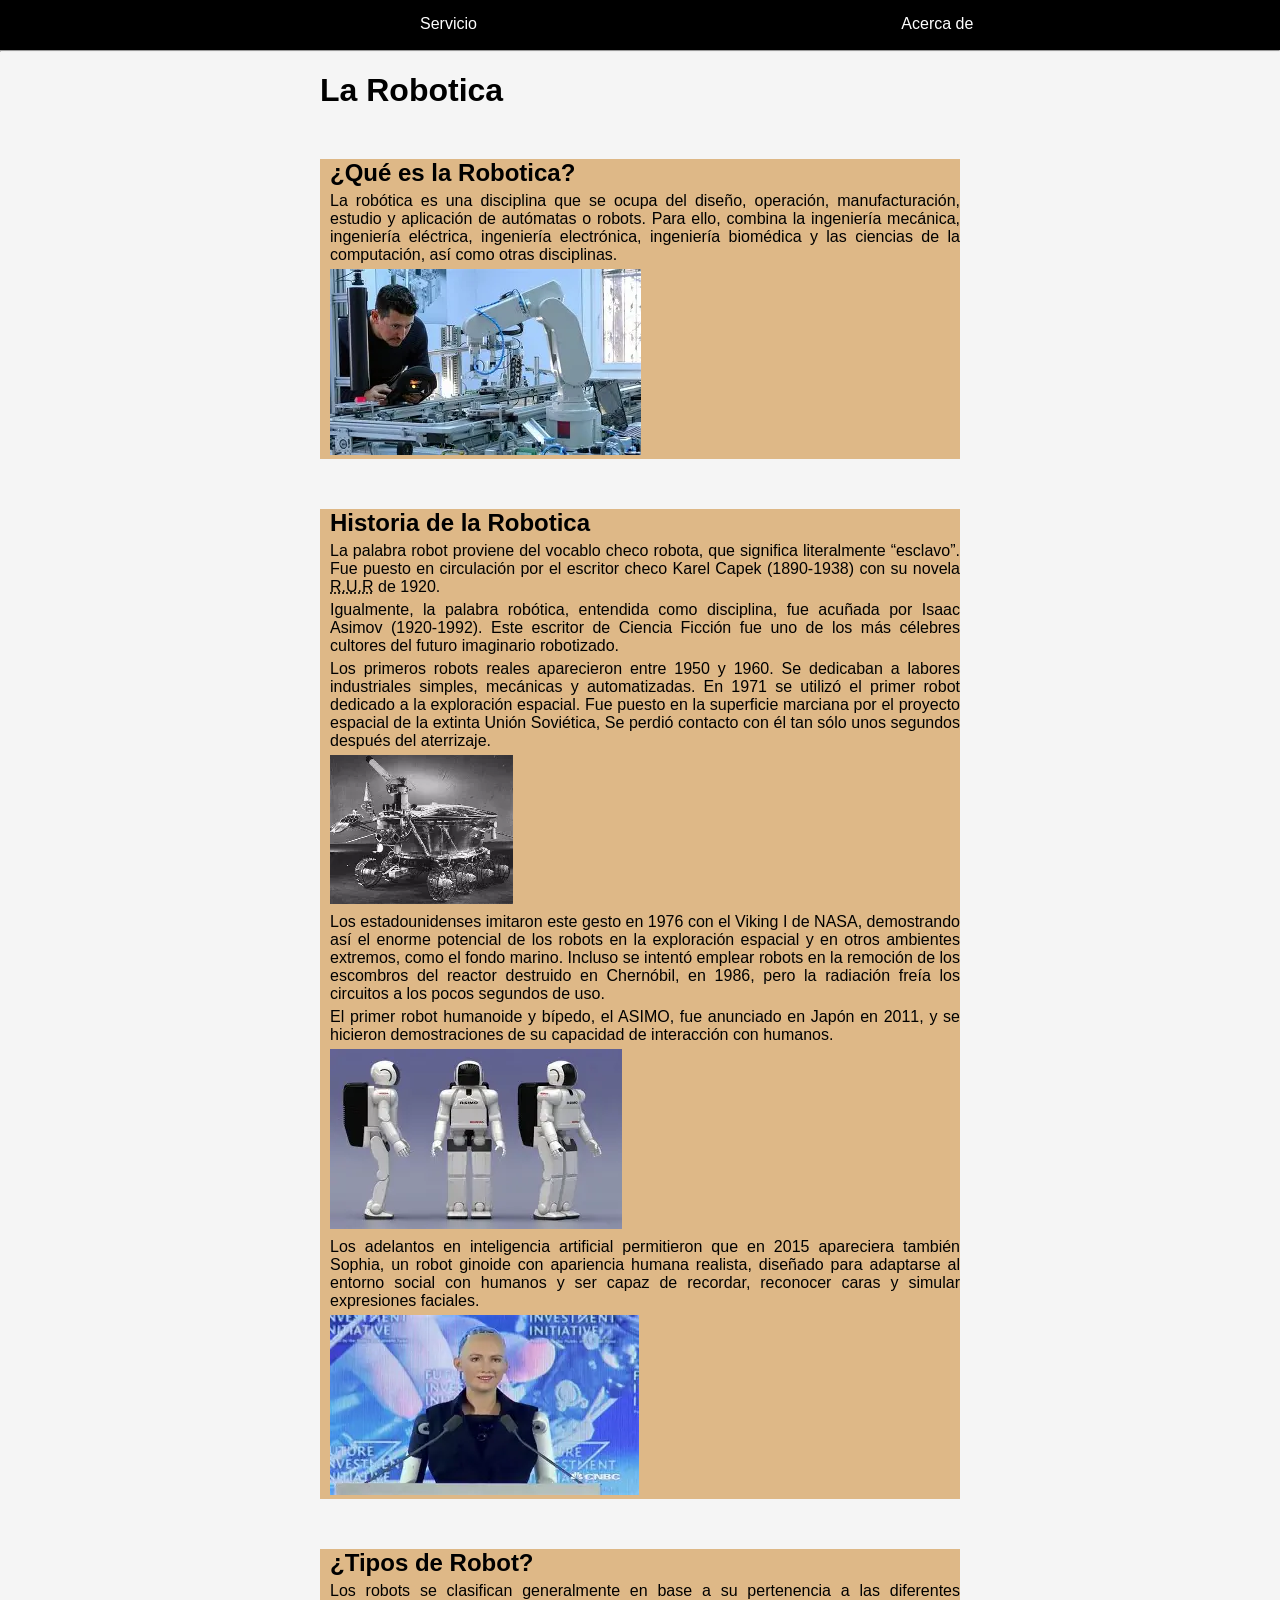
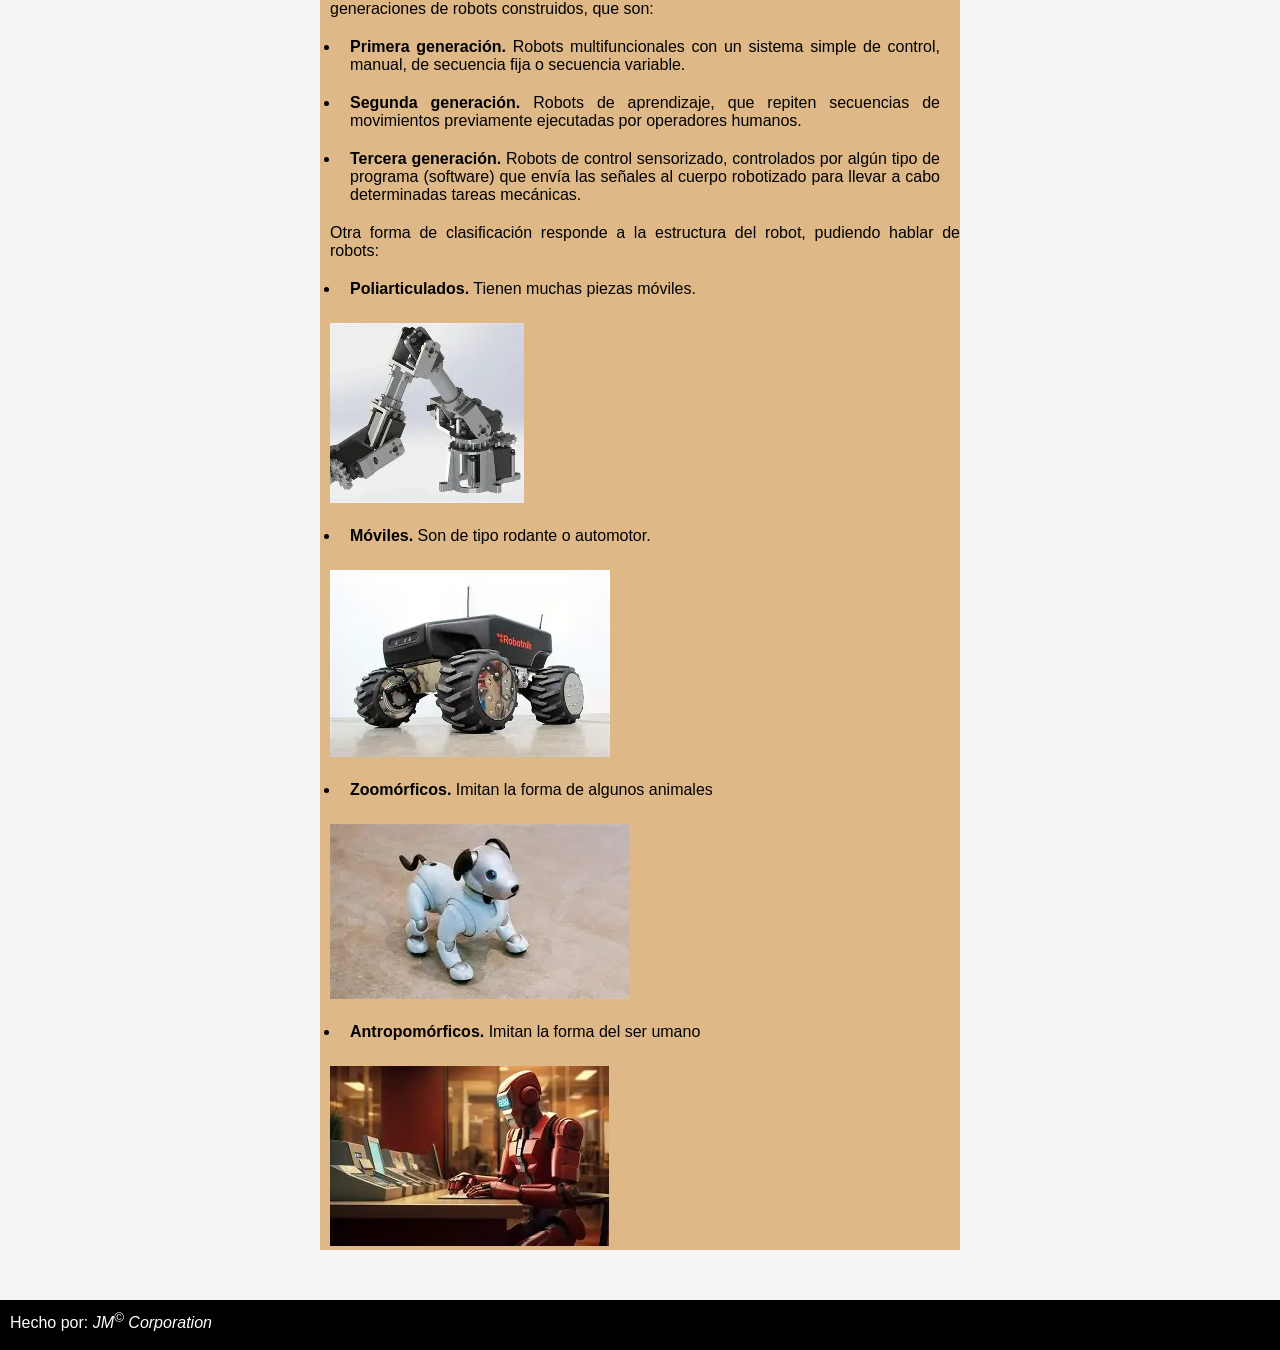
<file: index.html>
<!DOCTYPE html>
<html lang="es">
<head>
    <meta charset="UTF-8">
    <meta name="viewport" content="width=device-width, initial-scale=1.0">
    <link rel="stylesheet" href="styles.css">
    <title> La Robotica</title>
</head>
<body>

    <header>
        <nav>
          <ul>
          <li><a href="services.html">Servicio</a></li>
       
          <li><a href="about.html">Acerca de</a></li>
          </ul>
        </nav>
    </header>
    <hr>
    <h1>La Robotica</h1>
    <main>
        <section>
            <article>
                <h2>¿Qué es la Robotica?</h2>
                <p>La robótica es una disciplina que se ocupa del diseño, operación, manufacturación, estudio y aplicación de autómatas o robots. Para ello, combina la ingeniería mecánica, ingeniería eléctrica, ingeniería electrónica, ingeniería biomédica y las ciencias de la computación, así como otras disciplinas.</p>
                <img src="img/Robotica.webp" alt="Imagen de Robotica">
            </article>
            <article>
                <h2>Historia de la Robotica</h2>
                <p>La palabra robot proviene del vocablo checo robota, que significa literalmente “esclavo”. Fue puesto en circulación por el escritor checo Karel Capek (1890-1938) con su novela <abbr title="Robots Universales Rossum">R.U.R</abbr> de 1920.</p>
                <p>Igualmente, la palabra robótica, entendida como disciplina, fue acuñada por Isaac Asimov (1920-1992). Este escritor de Ciencia Ficción fue uno de los más célebres cultores del futuro imaginario robotizado.</p>
                <p>Los primeros robots reales aparecieron entre 1950 y 1960. Se dedicaban a labores industriales simples, mecánicas y automatizadas. En 1971 se utilizó el primer robot dedicado a la exploración espacial. Fue puesto en la superficie marciana por el proyecto espacial de la extinta Unión Soviética, Se perdió contacto con él tan sólo unos segundos después del aterrizaje.</p>
                <img src="img/Sovietico.webp" alt="IMagen del primer robot del espacio">
                <p>Los estadounidenses imitaron este gesto en 1976 con el Viking I de NASA, demostrando así el enorme potencial de los robots en la exploración espacial y en otros ambientes extremos, como el fondo marino. Incluso se intentó emplear robots en la remoción de los escombros del reactor destruido en Chernóbil, en 1986, pero la radiación freía los circuitos a los pocos segundos de uso.</p>
                <p>El primer robot humanoide y bípedo, el ASIMO, fue anunciado en Japón en 2011, y se hicieron demostraciones de su capacidad de interacción con humanos.</p>
                <img src="img/ASIMO.webp" alt="Imagen del Robot ASIMO">
                <p>Los adelantos en inteligencia artificial permitieron que en 2015 apareciera también Sophia, un robot ginoide con apariencia humana realista, diseñado para adaptarse al entorno social con humanos y ser capaz de recordar, reconocer caras y simular expresiones faciales.</p>
                <img src="img/sophia.webp" alt="Imagen de un robot humanoide llamada Sophia">
            </article>
            <article>
                <h2>¿Tipos de Robot?</h2>
                <p>Los robots se clasifican generalmente en base a su pertenencia a las diferentes generaciones de robots construidos, que son:</p>
                <ul>
                   <li><p><strong>Primera generación.</strong> Robots multifuncionales con un sistema simple de control, manual, de secuencia fija o secuencia variable.</p></li>
                  
                   <li>
                    <p><strong>Segunda generación.</strong> Robots de aprendizaje, que repiten secuencias de movimientos previamente ejecutadas por operadores humanos.</p></li>
                   <li><p><strong>Tercera generación.</strong> Robots de control sensorizado, controlados por algún tipo de programa (software) que envía las señales al cuerpo robotizado para llevar a cabo determinadas tareas mecánicas.</p></li>         
                </ul>
                <p>Otra forma de clasificación responde a la estructura del robot, pudiendo hablar de robots:</p>
                <ul>
                    <li><p><strong>Poliarticulados.</strong> Tienen muchas piezas móviles.</p></li>
                    <img src="img/1°Generacion.webp" alt="IMagen de un robot poliarticulado">
                    <li><p><strong>Móviles.</strong> Son de tipo rodante o automotor.</p></li>
                    <img src="img/movil.webp" alt="Imagen de un robot movil">
                    <li><p><strong>Zoomórficos.</strong> Imitan la forma de algunos animales</p></li>
                    <img src="img/zoo.webp" alt="Imagen de un robot zoomórficos">
                    <li><p><strong>Antropomórficos.</strong> Imitan la forma del ser umano</p></li>
                    <img src="img/antromorfico.webp" alt="Imagen de un robot antropomórfico">
                </ul>
            </article>
        </section>        
    </main>
    <footer>
        <p>Hecho por: <i>JM<sup>&copy;</sup> Corporation</i></p>
    </footer>
</body>
</html>
</file>
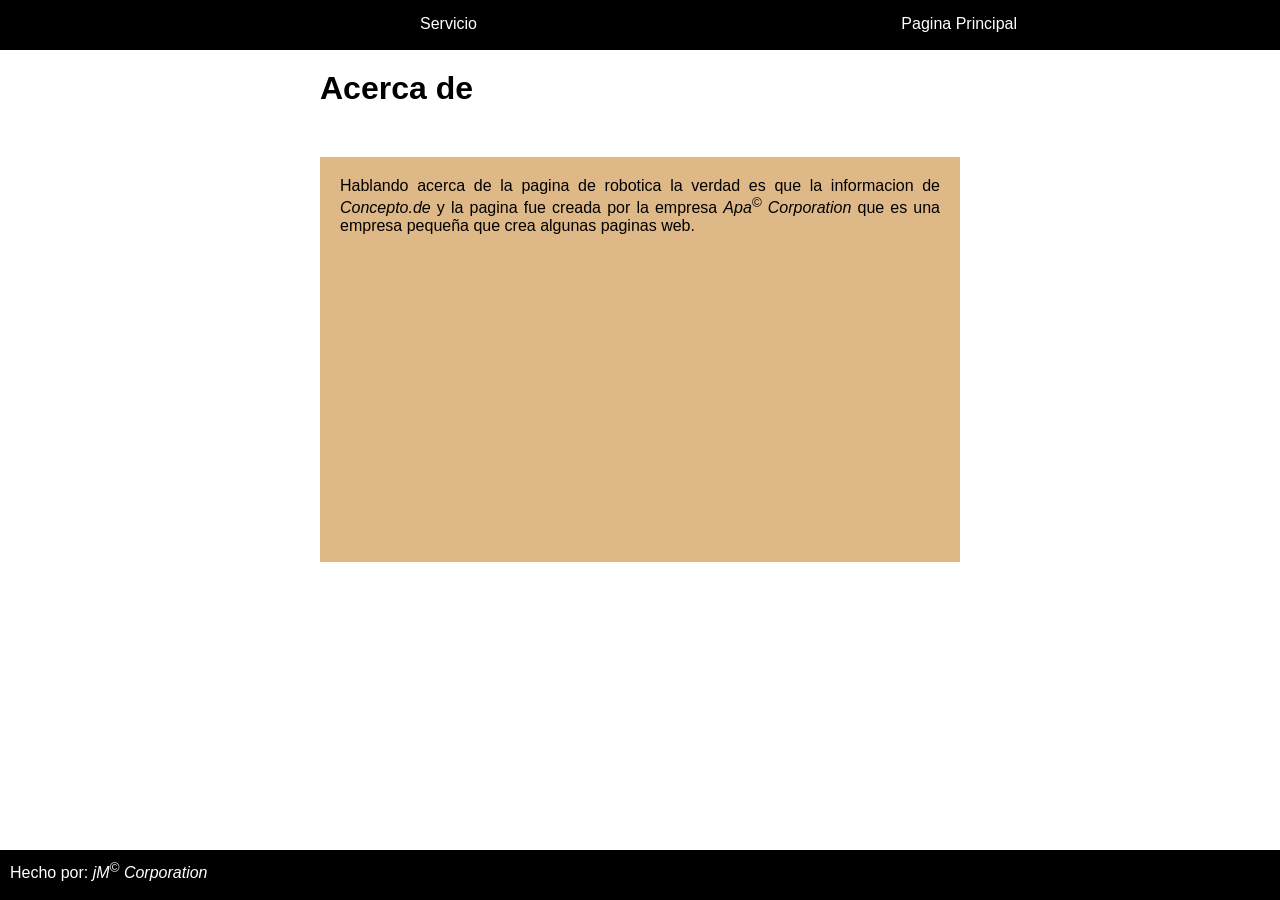
<file: about.html>
<!DOCTYPE html>
<html lang="es">
<head>
    <meta charset="UTF-8">
    <meta name="viewport" content="width=device-width, initial-scale=1.0">
    <title>Acerca de</title>
    <link rel="stylesheet" href="about.css">
</head>
<body>
     <header>
        <nav>
          <ul>
          <li><a href="services.html">Servicio</a></li>
          <li><a href="index.html">Pagina Principal</a></li>
          </ul>
        </nav>
    </header>
    <h1>Acerca de</h1>
    <main>
        <section>
            <article>
                <p>
                 Hablando acerca de la pagina de robotica la verdad es que la informacion de <a href="https://concepto.de/robotica/"><i>Concepto.de</i></a> y la pagina fue creada por la empresa <i>Apa<sup>&copy;</sup> Corporation</i>
                 que es una empresa pequeña que crea algunas paginas web.  
                </p>
            </article>
        </section>
    </main>
        <footer>
        <p>Hecho por: <i>jM<sup>&copy;</sup> Corporation</i></p>
    </footer>
</body>
</html>
</file>
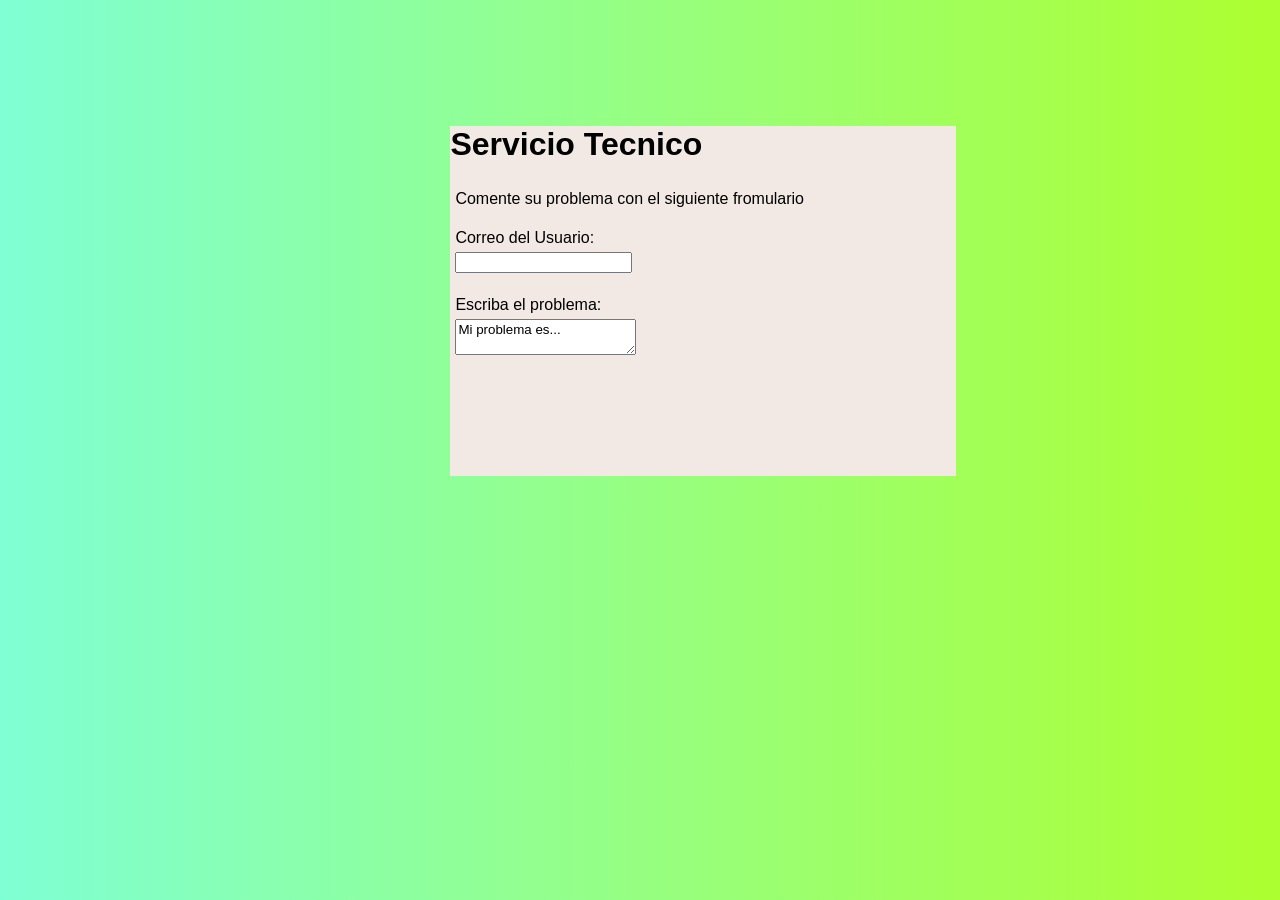
<file: services.html>
<!DOCTYPE html>
<html lang="es">
<head>
    <meta charset="UTF-8">
    <meta name="viewport" content="width=device-width, initial-scale=1.0">
    <title>Servicio tecnico</title>
    <link rel="stylesheet" href="services.css">
</head>
<body>
  <div>
   <h1>Servicio Tecnico</h1> 
    <p>Comente su problema con el siguiente fromulario</p>
    <form action="">

            <label for="mail">Correo del Usuario:</label><br>
            <input id="mail" type="mail"><br><br>
            <label for="text">Escriba el problema:</label><br>
            <textarea id="text">Mi problema es...</textarea>
    </form>
  </div>
</body>
</html>
</file>
<file: styles.css>
*{
    margin:0;
    padding:0;
    font-family:Arial, Helvetica, sans-serif;
    text-align:justify;
}
body{
    background-color: whitesmoke ;
}

header nav {
    height: 50px;
    background: #000;
}
header nav ul li{
    list-style: none;
    padding-left: 20px;
    margin-left:400px;
    margin-top: 15px;
    display: inline-block;  
}
header nav ul li:hover{
    transition: calc(0.5s);
    transform: scale(1.1);
}
header nav ul li a{
    color:white;
    text-decoration: none;    
}
header nav ul li a:hover{
    color: sandybrown;
}
 h1{
    margin-left: 25%;
    margin-top: 20px; 
    margin-bottom: 20px;
}
main section{
    width: 50%;
    margin-left: 25%;
    
} 
 article{
    background-color:burlywood;
    margin:50px 0;
}
article:hover{
    transition: calc(0.5s);
    box-shadow: 10px 10px 15px rgba(0, 0, 0, 0.5);
}
main section article p, h2, img{
margin-left: 10px;
margin-top:5px;
}
main section article ul li{
    margin: 20px;
}
footer{
    background-color: #000;
    height: 50px;
}
footer p{
     color:white;
     padding: 10px;
}
</file>
<file: about.css>
*{
    margin:0;
    padding:0;
    font-family:Arial, Helvetica, sans-serif;
    text-align:justify;
}

header{
    height: 50px;
} 
header nav {
    height: 50px;
    background: #000;
}
header nav ul li{
    list-style: none;
    padding-left: 20px;
    margin-left:400px;
    margin-top: 15px;
    display: inline-block;  
}
header nav ul li:hover{
    transition: calc(0.5s);
    transform: scale(1.1);
}
header nav ul li a{
    color:white;
    text-decoration: none;    
}
header nav ul li a:hover{
    color: sandybrown;
}
 h1{
    margin-left: 25%;
    margin-top: 20px; 
    margin-bottom: 20px;
}
main section{
    width: 50%;
    margin-left: 25%;
    
} 
 article{
    background-color:burlywood;
    margin:50px 0;
    height: 405px;
}
article:hover{
    transition: calc(0.5s);
    box-shadow: 10px 10px 15px rgba(0, 0, 0, 0.5);
}
 article p{
padding: 20px;
}
article a{
    text-decoration:none;
    color:#000;
}
article a:hover{
     transition: calc(0.5s);
   background-color: aqua;  
}

footer{
    background-color: #000;
    height: 50px;
    position: absolute;
    bottom:0;
    width: 100%;
}
footer p{
     color:white;
     padding: 10px;
}
</file>
<file: services.css>
*{
    font-family: Arial, Helvetica, sans-serif;
}
html{
    height: 100%;
}
body{
    background: linear-gradient(to right ,aquamarine,greenyellow); 
}
div{
width: 40%;
height:350px;
max-height: 500px;
margin:35%;
margin-top:10% ;
background-color:#F2E9E4;
}
div p, label{
 padding:5px;
}
div input, textarea{
    margin:5px;
}
div textarea{
    max-width:80% ;
    max-height:125px;
}
div:hover{
       transition: calc(0.5s);
    box-shadow: 10px 10px 15px rgba(0, 0, 0, 0.5);
}
</file>
